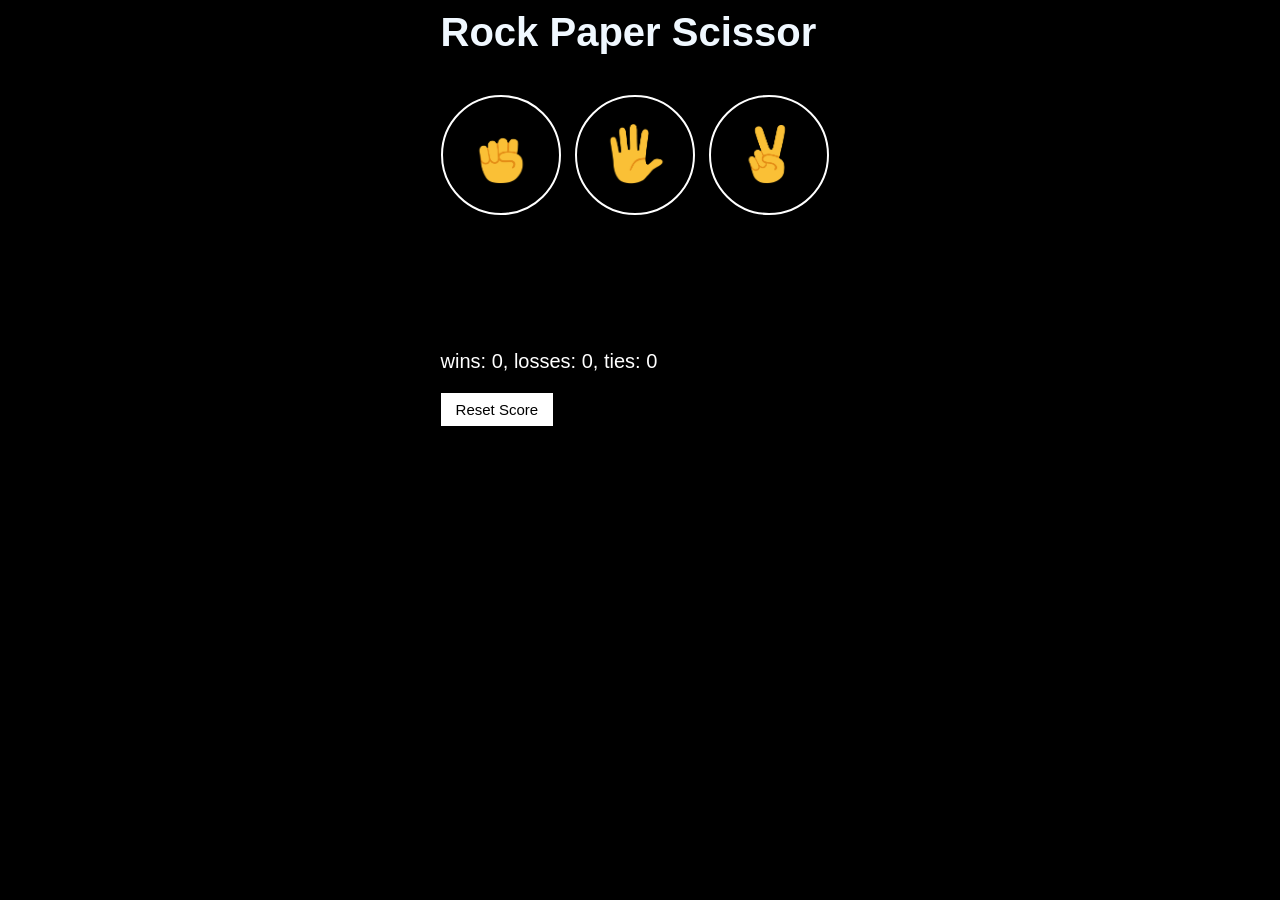
<file: index.html>
<!DOCTYPE html>
<html lang="en">
<head>
    <meta name="viewport"
    content="width=device-width", initial-scale="1.0">
    <title>Rock paper scissor</title>
    <link rel="stylesheet" href="RPS.css">
</head>
<body>
    <div>
         <p class="title">Rock Paper Scissor</p>

    <button class="rock" onclick =" 
        playGame('rock')
    "><img src="images/rock-emoji.png" class="rock-img"></button>

    <button class="paper" onclick =" 
        playGame('paper')
    "><img src="images/paper-emoji.png" class="paper-img"></button>
    
    <button class="scissors" onclick="
        playGame('scissors'); 
    "><img src="images/scissors-emoji.png" class="scissors-img"></button>

    <p class="js-result"></p>
    <p class="js-move move-css">
        
    </p>
    <p class="js-score score-css"></p>

    <button onclick="
        score.wins = 0;
        score.losses = 0;
        score.ties = 0;
        localStorage.removeItem('score');
        updateScore();
    " class="reset-button">Reset Score</button>
    </div>
   

 <script src="RPS.js">
 </script>


</body>
</html>
</file>
<file: RPS.css>
body {
        display: grid;
        place-items: center;
        margin: 0;
            background-color:black;
            color: white;
            font-family: Arial, Helvetica, sans-serif;
            justify-content: center;
        }
        .title {
            color: aliceblue;
            font-size: 40px;
            margin-top: 10px;
            font-weight: bold;

        }

        .rock, .paper, .scissors {
            width: 120px;
            height: 120px;
            margin-right: 10px;
            border-radius: 100px;
            border-width: 2px;
            border-style: solid;
            border-color: white;
            background-color: black;
            cursor: pointer;
            border-radius: 50%;
            overflow: hidden;
        }

       img {
        width: 60px;
       }

        .js-result {
            color: white;
            font-size: 25px;
            font-family: Arial, Helvetica, sans-serif;
            font-weight: bold;
            margin-top:50px;
            margin-bottom: 10px;
            

        }

        .move-css {
            color: white;
            font-size: 20px;
            font-family: Arial, Helvetica, sans-serif;
            margin-bottom: 15px;
            margin-top: 30px;
            padding-top: 10px;
            padding-bottom: 60px;
        }

        .score-css {
             color: white;
            font-size: 20px;
            font-family: Arial, Helvetica, sans-serif;
            margin-top: 10px;
        }

        .reset-button {
            background-color: white;
            border: none;
            font-size: 15px;
            padding: 8px 15px; 
            cursor: pointer;
        }

        @media (max-width: 600px) {
            .title{
                font-size: 28px;
                text-align: center;
            }

            .rock, .paper, .scissors {
                width: 80px;
                height: 80px;
            }
            .rock, .paper, .scissors:active{
                outline: none;
                border-radius: 50%;
                overflow: hidden;
            }

            img {
                width: 40px;
            }

            .js-score {
                font-size: 14px;
                text-align: center;
            }

            body{
                text-align: center;
                padding: 20px;
            }
        }
</file>
